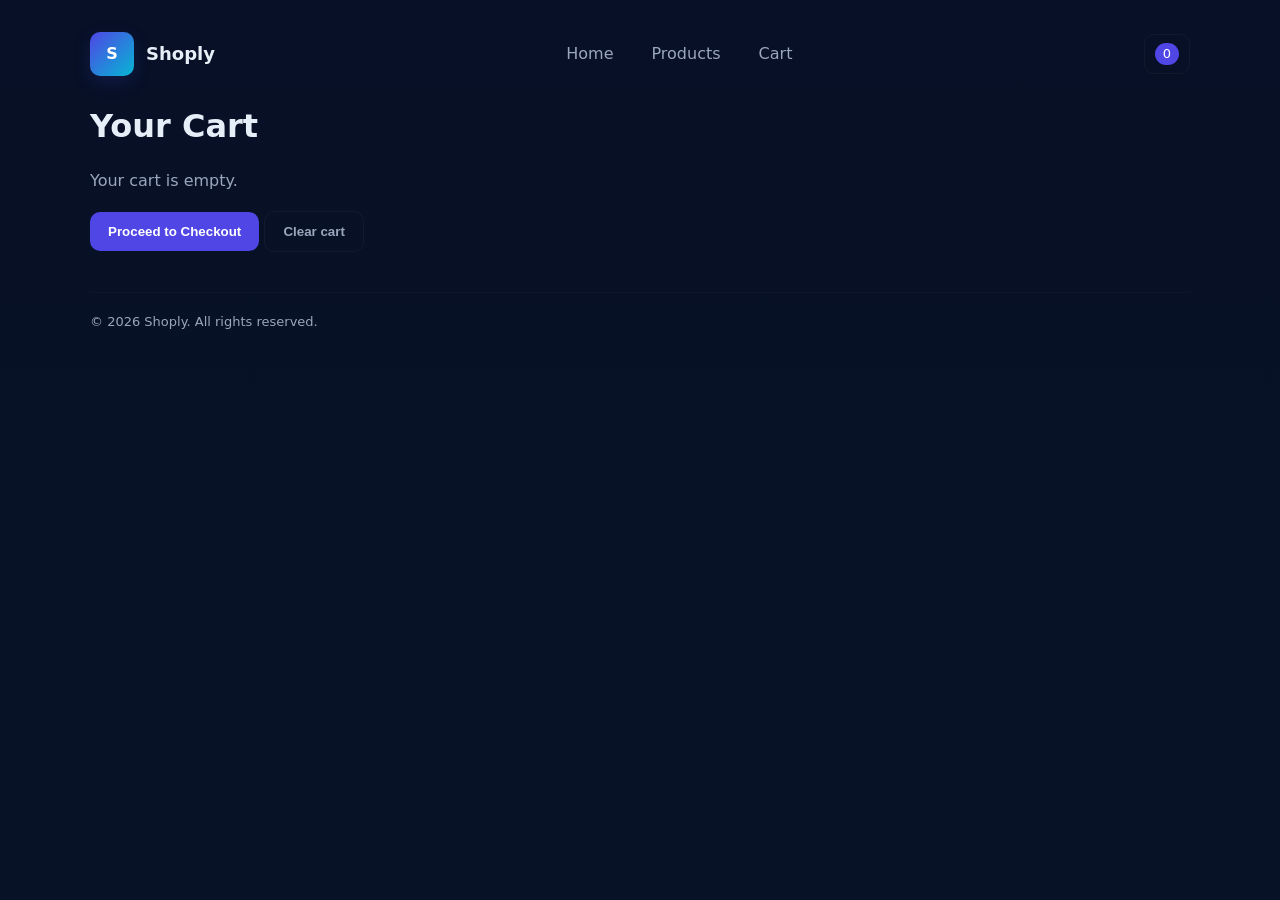
<file: cart.html>
<!doctype html>
<html lang="en">
<head>
  <meta charset="utf-8" />
  <meta name="viewport" content="width=device-width, initial-scale=1" />
  <title>Cart — Shoply</title>
  <link rel="stylesheet" href="css/style.css">
</head>
<body>
  <div class="container">
    <header>
      <div class="brand">
        <div class="logo">S</div>
        <div class="site-title">Shoply</div>
      </div>
      <nav aria-label="Main navigation">
        <a href="index.html">Home</a>
        <a href="products.html">Products</a>
        <a href="cart.html">Cart</a>
      </nav>
      <div class="actions">
        <div class="cart" role="button" aria-label="Open cart"><span class="count">0</span></div>
      </div>
    </header>

    <main>
      <h1>Your Cart</h1>
      <div id="cart-list" style="margin-top:12px"></div>
      <div style="margin-top:18px">
        <button id="checkout" class="cta">Proceed to Checkout</button>
        <button id="clear" class="cta secondary">Clear cart</button>
      </div>
    </main>

    <footer>
      <div style="color:var(--muted);font-size:13px">© <span id="year"></span> Shoply. All rights reserved.</div>
    </footer>
  </div>
  <script src="js/main.js" defer></script>
  <script src="js/cart.js" defer></script>
  <script>
    // small cart page script
    document.addEventListener('DOMContentLoaded', function(){
      var list = document.getElementById('cart-list');
      function render(){
        var items = getCart();
        if(!items.length) return list.innerHTML = '<div style="color:var(--muted)">Your cart is empty.</div>';
        list.innerHTML = '';
        var total = 0;
        items.forEach(function(it,i){
          total += it.price||0;
          var row = document.createElement('div');
          row.style.padding='8px 0';
          row.style.borderBottom='1px solid rgba(255,255,255,0.02)';
          row.innerHTML = '<strong>'+ (it.title||'Item') +'</strong> <span style="float:right">$'+(it.price||0).toFixed(2)+'</span>';
          list.appendChild(row);
        });
        var tot = document.createElement('div');
        tot.style.marginTop='12px';
        tot.style.fontWeight='700';
        tot.innerHTML = 'Total: $'+total.toFixed(2);
        list.appendChild(tot);
      }
      render();
      document.getElementById('clear').addEventListener('click', function(){ clearCart(); render(); document.querySelector('.cart .count').textContent='0'; });
      document.getElementById('checkout').addEventListener('click', function(){ location.href='checkout.html'; });
    });
  </script>
</body>
</html>
</file>
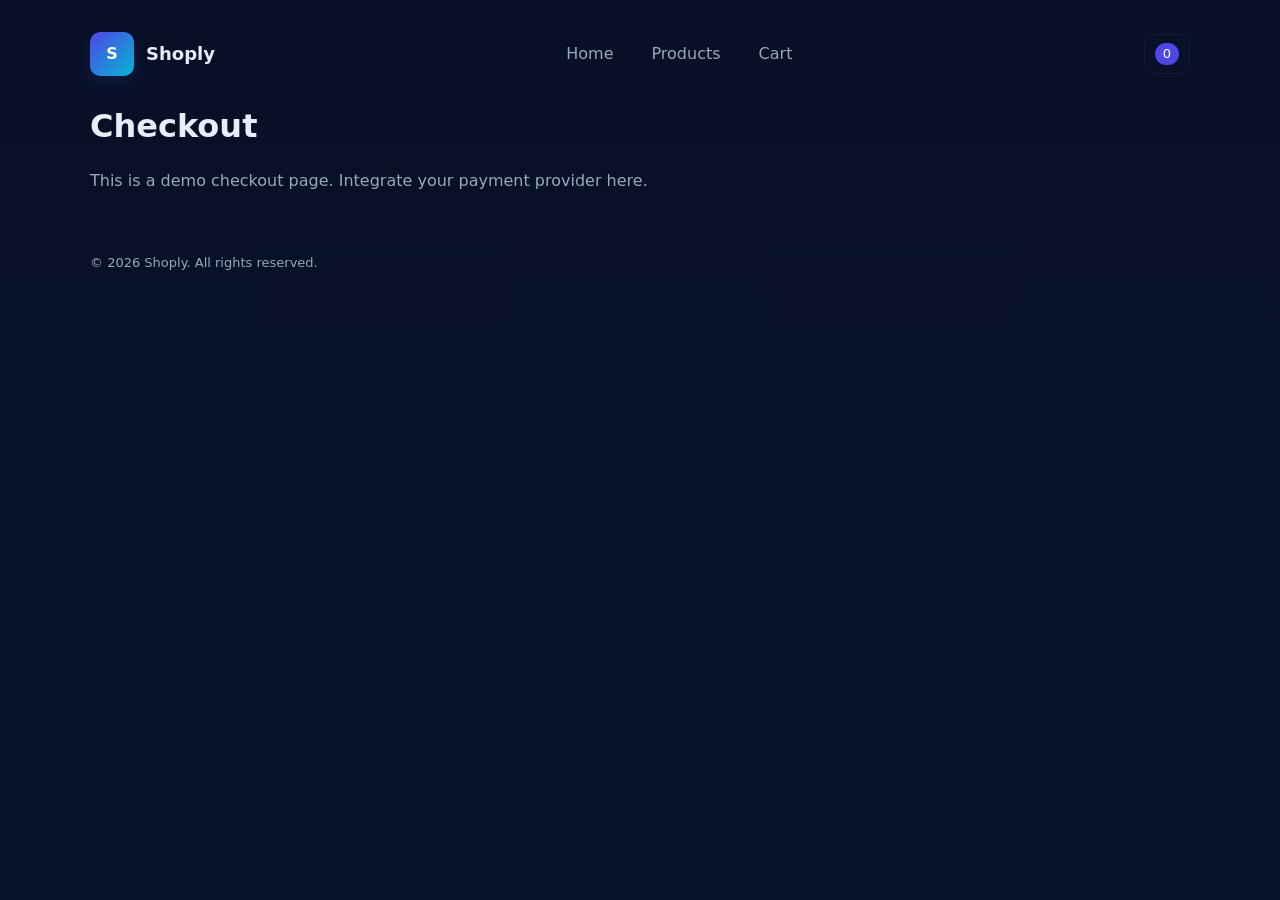
<file: checkout.html>
<!doctype html>
<html lang="en">
<head>
  <meta charset="utf-8" />
  <meta name="viewport" content="width=device-width, initial-scale=1" />
  <title>Checkout — Shoply</title>
  <link rel="stylesheet" href="css/style.css">
</head>
<body>
  <div class="container">
    <header>
      <div class="brand">
        <div class="logo">S</div>
        <div class="site-title">Shoply</div>
      </div>
      <nav aria-label="Main navigation">
        <a href="index.html">Home</a>
        <a href="products.html">Products</a>
        <a href="cart.html">Cart</a>
      </nav>
      <div class="actions">
        <div class="cart" role="button" aria-label="Open cart"><span class="count">0</span></div>
      </div>
    </header>

    <main>
      <h1>Checkout</h1>
      <p style="color:var(--muted)">This is a demo checkout page. Integrate your payment provider here.</p>
    </main>

    <footer>
      <div style="color:var(--muted);font-size:13px">© <span id="year"></span> Shoply. All rights reserved.</div>
    </footer>
  </div>
  <script src="js/main.js" defer></script>
</body>
</html>
</file>
<file: css/style.css>
:root{
  --bg:#0f1724;
  --card:#0b1220;
  --muted:#9aa6bd;
  --accent:#4f46e5;   
  --accent-2:#06b6d4;
  --glass: rgba(255,255,255,0.04);
  --radius:12px;
  --max-width:1100px;
  color-scheme: dark;
}
*{box-sizing:border-box}
html,body{height:100%}
body{
  margin:0;
  font-family:Inter, ui-sans-serif, system-ui, -apple-system, "Segoe UI", Roboto, "Helvetica Neue", Arial;
  background:linear-gradient(180deg,#071026 0%, #081226 60%);
  color:#e6eef8;
  -webkit-font-smoothing:antialiased;
  -moz-osx-font-smoothing:grayscale;
  line-height:1.4;
  padding:32px 16px;
  display:flex;
  justify-content:center;
}
.container{width:100%;max-width:var(--max-width)}

/* Header */
header{display:flex;align-items:center;justify-content:space-between;gap:16px;margin-bottom:28px}
.brand{display:flex;align-items:center;gap:12px}
.logo{width:44px;height:44px;border-radius:10px;background:linear-gradient(135deg,var(--accent),var(--accent-2));display:flex;align-items:center;justify-content:center;font-weight:700;color:white;box-shadow:0 6px 18px rgba(79,70,229,0.18)}
.site-title{font-size:18px;font-weight:600}
nav{display:flex;align-items:center;gap:18px}
nav a{color:var(--muted);text-decoration:none;padding:8px 10px;border-radius:8px}
nav a:hover{color:var(--accent);background:var(--glass)}

.actions{display:flex;align-items:center;gap:12px}
.cart{display:inline-flex;align-items:center;gap:8px;background:transparent;border:1px solid rgba(255,255,255,0.04);padding:8px 10px;border-radius:10px}
.cart .count{background:var(--accent);color:white;padding:2px 8px;border-radius:999px;font-size:13px}

/* Hero */
.hero{display:grid;grid-template-columns:1fr 420px;gap:28px;align-items:center;margin-bottom:40px}
.hero-card{background:linear-gradient(180deg, rgba(255,255,255,0.02), rgba(255,255,255,0.01));padding:36px;border-radius:16px;border:1px solid rgba(255,255,255,0.03)}
.eyebrow{color:var(--accent);font-weight:700;font-size:13px;margin-bottom:12px}
.hero h1{font-size:34px;line-height:1.03;margin:0 0 12px}
.lead{color:var(--muted);margin-bottom:18px}
.cta{display:inline-flex;align-items:center;gap:10px;background:var(--accent);border:none;padding:12px 18px;color:white;border-radius:10px;font-weight:600;cursor:pointer;text-decoration:none}
.cta.secondary{background:transparent;border:1px solid rgba(255,255,255,0.04);color:var(--muted)}

  .hero-visual{display:flex;align-items:center;justify-content:center;padding:24px;border-radius:16px;background:linear-gradient(135deg, rgba(79,70,229,0.12), rgba(6,182,212,0.06));min-height:220px}
  .mock-product{width:80%;height:180px;border-radius:12px;background:linear-gradient(180deg,#0b1220,#091226);display:flex;align-items:center;justify-content:center;color:var(--muted);font-weight:600}

/* Featured products */
.section-title{display:flex;align-items:baseline;justify-content:space-between;margin-bottom:18px}
.products{display:grid;grid-template-columns:repeat(4,1fr);gap:16px}
.card{background:var(--card);padding:14px;border-radius:12px;border:1px solid rgba(255,255,255,0.03);display:flex;flex-direction:column;gap:12px}
.thumb{height:140px;border-radius:8px;background:linear-gradient(180deg,#0b1220,#081224);display:flex;align-items:center;justify-content:center;color:var(--muted)}
.product-title{font-weight:700}
.price{color:var(--accent);font-weight:700}
.card-actions{margin-top:auto;display:flex;gap:8px}
.btn{flex:1;padding:10px;border-radius:10px;border:none;cursor:pointer}
.btn.buy{background:var(--accent);color:white}
.btn.details{background:transparent;border:1px solid rgba(255,255,255,0.04);color:var(--muted)}

/* Footer */
footer{margin-top:40px;padding-top:20px;border-top:1px solid rgba(255,255,255,0.02);display:flex;flex-direction:column;gap:18px}
.footer-row{display:flex;justify-content:space-between;align-items:center;gap:16px}
.socials{display:flex;gap:12px}
.socials a{display:inline-flex;align-items:center;justify-content:center;width:40px;height:40px;border-radius:8px;background:transparent;border:1px solid rgba(255,255,255,0.03);color:var(--muted)}

/* Responsive */
@media (max-width:980px){
  .hero{grid-template-columns:1fr;}
  .products{grid-template-columns:repeat(2,1fr)}
}
@media (max-width:560px){
  header{flex-direction:column;align-items:flex-start}
  nav{display:none}
  .products{grid-template-columns:1fr}
  .hero h1{font-size:28px}
}
</file>
